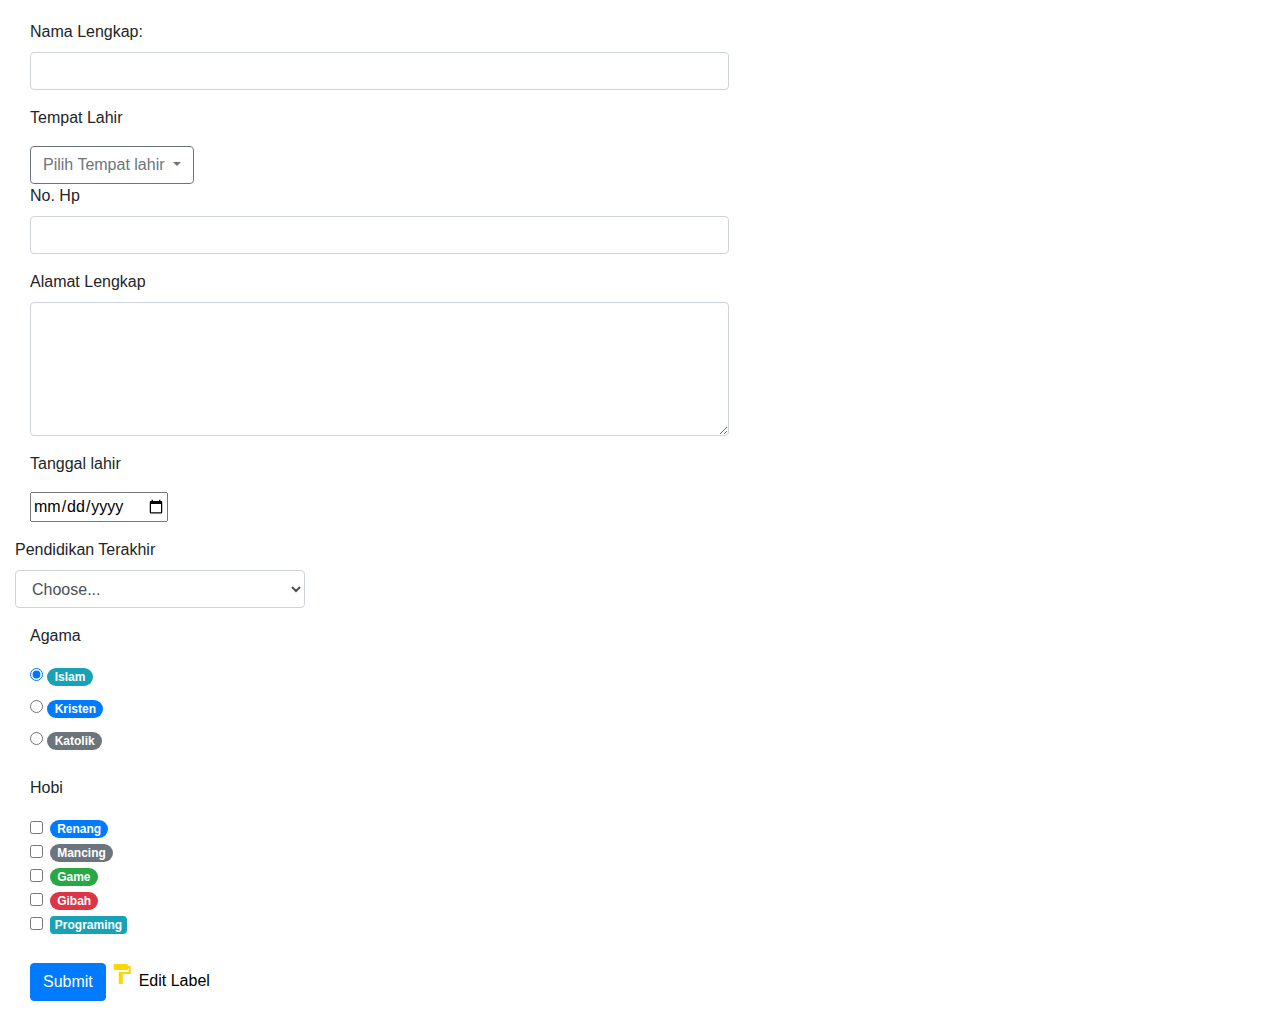
<file: index.html>
<!doctype html>
<html lang="en">
  <head>
    <!-- Required meta tags -->
    <meta charset="utf-8">
    <meta name="viewport" content="width=device-width, initial-scale=1, shrink-to-fit=no">

    <!-- Bootstrap CSS -->
    <link rel="stylesheet" href="https://stackpath.bootstrapcdn.com/bootstrap/4.3.1/css/bootstrap.min.css" integrity="sha384-ggOyR0iXCbMQv3Xipma34MD+dH/1fQ784/j6cY/iJTQUOhcWr7x9JvoRxT2MZw1T" crossorigin="anonymous">
    <link rel="stylesheet" href="style.css">
    <link rel="stylesheet" href="https://fonts.googleapis.com/icon?family=Material+Icons">
    <title>Taufiek Maulana</title>
  </head>
  <body>
    <div class="container-fluid">
        <div class="col-7">
            <div class="form-group">
                <label for="user">Nama Lengkap:</label>
                <input type="text" class="form-control" id="usr">
            </div>
        </div>
    </div>

    <div class="container-fluid">
        <div class="col-6">
            <div class="dropdown">
                <p>Tempat Lahir</p>
                <button class="btn btn-outline-secondary dropdown-toggle" type="button" data-toggle="dropdown">
                    <span class="caret">Pilih Tempat lahir</span>
                </button>
                    <ul class="dropdown-menu">
                        <li><a href="#"></a></li>
                        <li><a href="#"></a></li>
                        <li><a href="#"></a></li>
                    </ul>
            </div>
        </div>
    </div>

    <div class="container-fluid" id="form">
        <div class="col-7">               
            <div class="form-group">
                <label for="cnt">No. Hp</label>
                <input type="text" class="form-control" id="cnt">
            </div>
        </div>
    </div>
    <div class="container-fluid" id="form">
        <div class="col-7">            
            <div class="form-group">
                <label for="alamat">Alamat Lengkap</label>
                <textarea class="form-control" rows="5" id="alamat"></textarea>
            </div>
        </div>
    </div>

    <div class="container-fluid">
        <div class="col-7 form-group">
            <p> Tanggal lahir</p>
            <form action="/action_page.php">
                <input type="date" name="ttl">
            </form>
        </div>
    </div>

    <div class="container-luid" id="form">
        <div class="form-group col-3">
            <label for="inputState">Pendidikan Terakhir</label>
                <select id="inputState" class="form-control">
                <option selected>Choose...</option>
                <option>SD</option>
                <option>SMP</option>
                <option>SMA/K</option>
                <option>S1</option>
                <option>S2</option>
                </select>
        </div>
    </div>
    
    <div class="container-fluid" id="form">
        <div class="col-7 form-group">
            <p>Agama</p>
            <div class="radio">
                <label><input type="radio" name="optradio" checked>
                    <span class="badge badge-pill badge-info">Islam</span>
                </label>
            </div>
            <div class="radio">
                <label><input type="radio" name="optradio">
                    <span class="badge badge-pill badge-primary">
                        Kristen
                    </span>
                </label>
            </div>
            <div class="radio disabled">
                <label><input type="radio" name="optradio">
                    <span class="badge badge-pill badge-secondary">
                        Katolik
                    </span>
                </label>
            </div>
        </div> 
    </div>
    <div class="container-fluid" id="form">
        <div class="col-7 form-group">        
            <p>Hobi</p>
            <div class="form-check">
                <input class="form-check-input" type="checkbox" value="" id="defaultCheck1">
                <label class="form-check-label" for="defaultCheck1">
                    <span class="badge badge-pill badge-primary">Renang</span>
                </label>
            </div>
            <div class="form-check">
                <input class="form-check-input" type="checkbox" value="" id="defaultCheck2">
                <label class="form-check-label" for="defaultCheck2">
                    <span class="badge badge-pill badge-secondary">Mancing</span>
                </label>
            </div>
            <div class="form-check">
                <input class="form-check-input" type="checkbox" value="" id="defaultCheck3">
                <label class="form-check-label" for="defaultCheck1">
                    <span class="badge badge-pill badge-success">Game</span>
                </label>
            </div>
            <div class="form-check">
                <input class="form-check-input" type="checkbox" value="" id="defaultCheck4">
                <label class="form-check-label" for="defaultCheck2">
                    <span class="badge badge-pill badge-danger">Gibah</span>  
                </label>
            </div>
            <div class="form-check">
                <input class="form-check-input" type="checkbox" value="" id="defaultCheck5">
                <label class="form-check-label" for="defaultCheck2">
                    <span class="badge badge-info">Programing</span>        
                </label>
            </div>
        </div>
    </div>
    
    <div class="container-fluid" id="footer">
        <dv class="col-7">
            <button type="button" class="btn btn-primary">Submit</button>
            <a href="#" target="_blank"> <i class="material-icons" style="color: gold" >format_paint</i> Edit Label</a>
        </dv>
    </div>
    



    

    <!-- Optional JavaScript -->
    <!-- jQuery first, then Popper.js, then Bootstrap JS -->
    <script src="https://code.jquery.com/jquery-3.3.1.slim.min.js" integrity="sha384-q8i/X+965DzO0rT7abK41JStQIAqVgRVzpbzo5smXKp4YfRvH+8abtTE1Pi6jizo" crossorigin="anonymous"></script>
    <script src="https://cdnjs.cloudflare.com/ajax/libs/popper.js/1.14.7/umd/popper.min.js" integrity="sha384-UO2eT0CpHqdSJQ6hJty5KVphtPhzWj9WO1clHTMGa3JDZwrnQq4sF86dIHNDz0W1" crossorigin="anonymous"></script>
    <script src="https://stackpath.bootstrapcdn.com/bootstrap/4.3.1/js/bootstrap.min.js" integrity="sha384-JjSmVgyd0p3pXB1rRibZUAYoIIy6OrQ6VrjIEaFf/nJGzIxFDsf4x0xIM+B07jRM" crossorigin="anonymous"></script>
  </body>
</html>
</file>
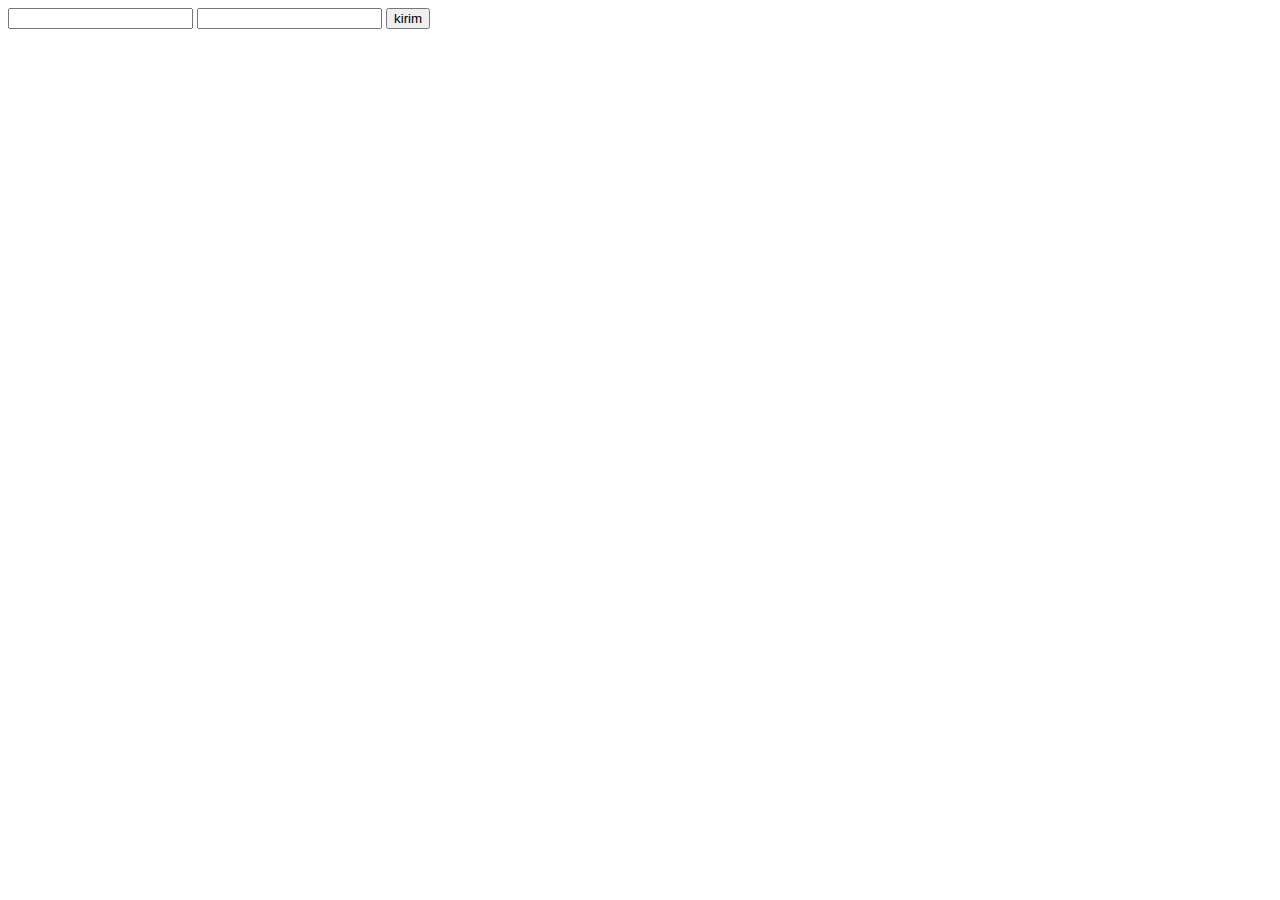
<file: 2.html>
<!DOCTYPE html>
<html lang="en">
<head>
    <meta charset="UTF-8">
    <meta name="viewport" content="width=device-width, initial-scale=1.0">
    <meta http-equiv="X-UA-Compatible" content="ie=edge">
    <title>nomor 2</title>
</head>
<body>
    <div class="container">
        <div class="row">
            <div class="col-8">
                <form onSubmit="alert('submited';return false;" method="post">
                    <input type="text" name="username" pattern="[a-z]{8}" title="isi dengan 8 karakter dengan huru kecil semua">
                    <input type="email" name="email" title="masukan email anda dengan benar" >
                    <input type="submit" value="kirim">
                </form>
            </div>
        </div>
    </div>
</body>
</html>
</file>
<file: style.css>
body {
    padding-top: 20px;
    }
a {
    color: black;
}

footer{
    padding-top: 50px;
}

#footer{
    padding-top: 10px;
    padding-bottom: 20px;
}
</file>
